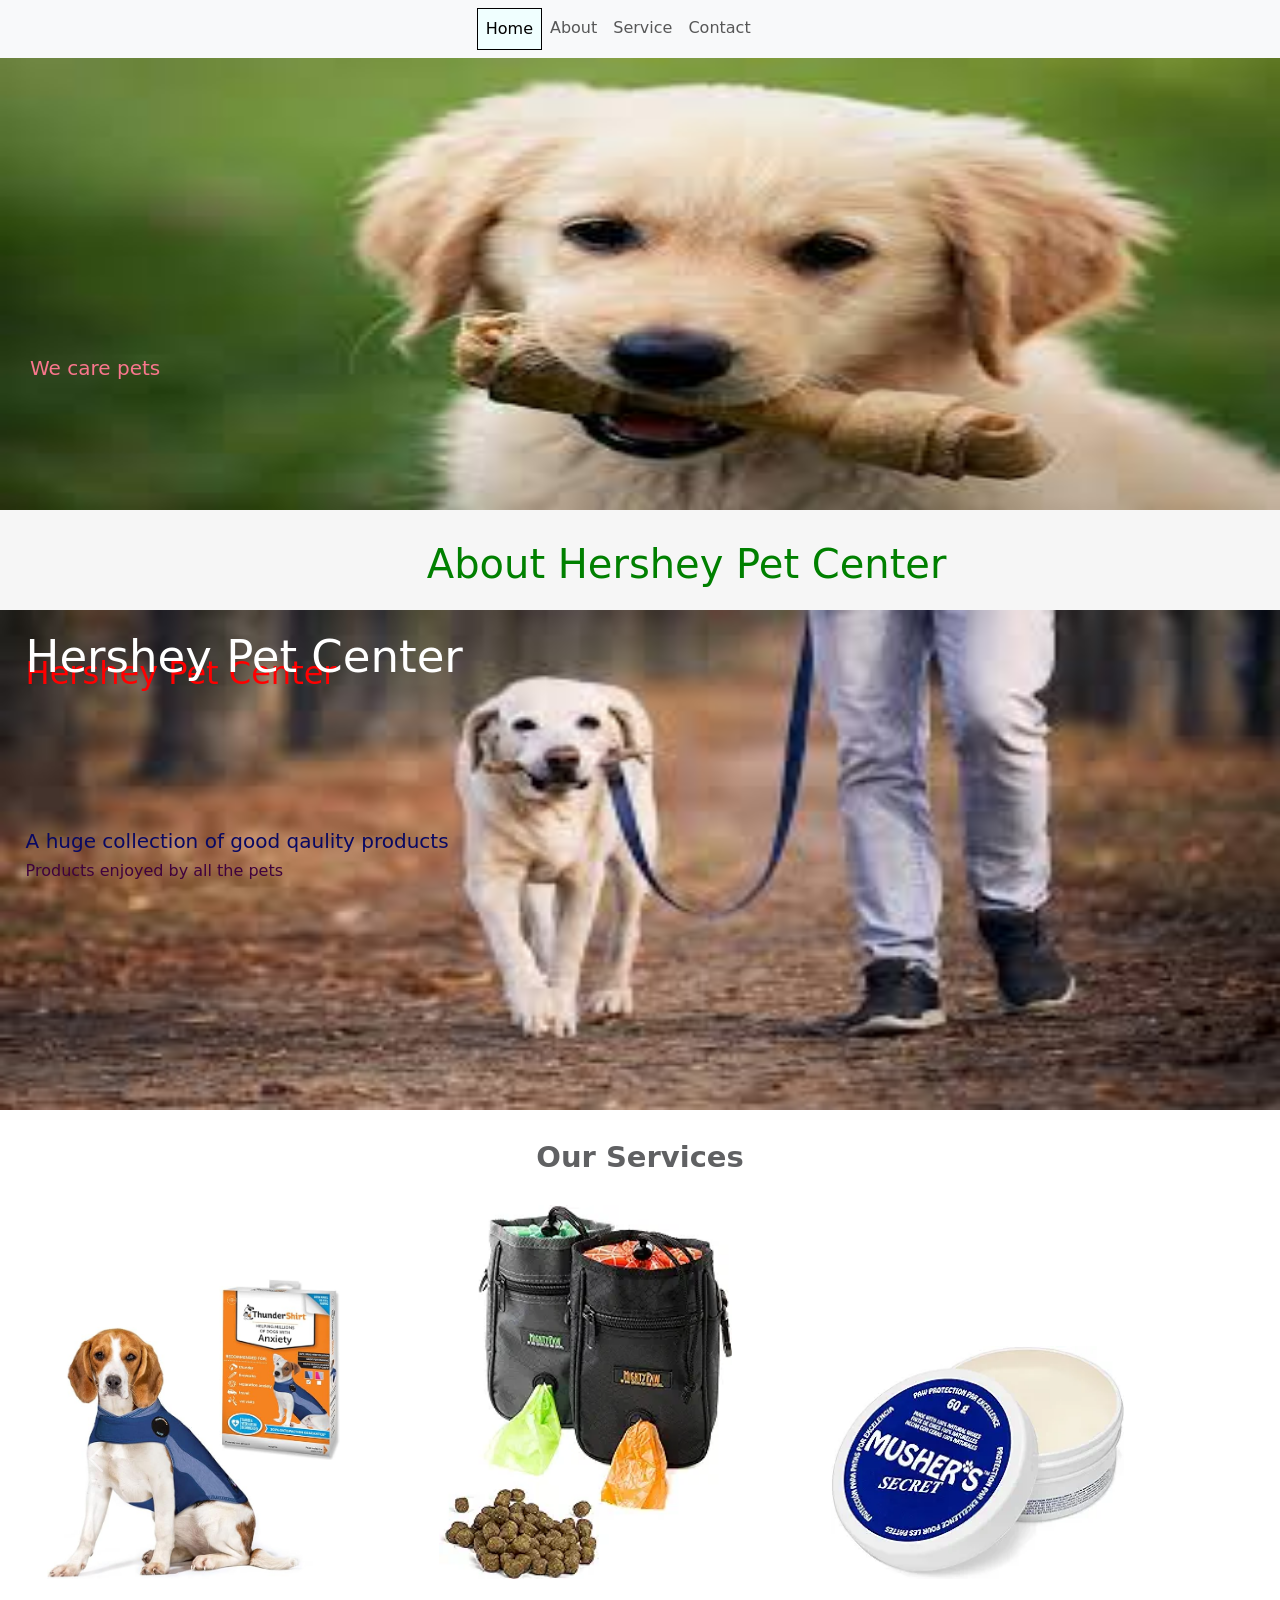
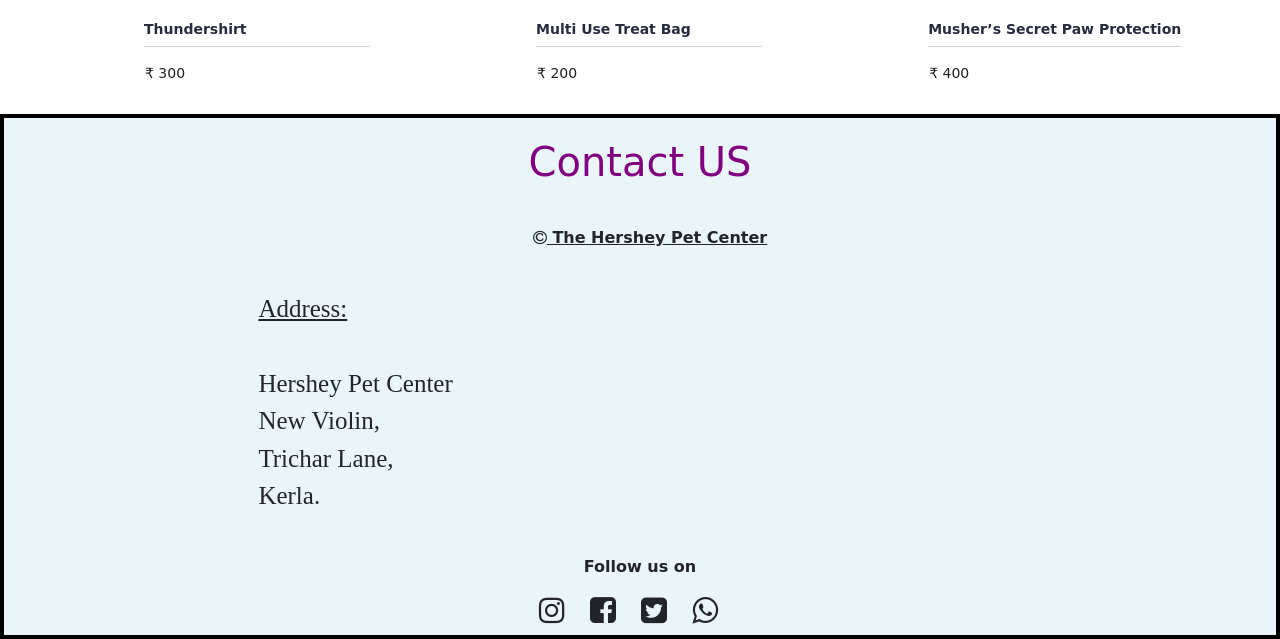
<file: LandingPage/index.html>
<!DOCTYPE html>
<html lang="en">
<head>
    <meta charset="UTF-8">
    <meta name="viewport" content="width=device-width, initial-scale=1.0">
    <title>Hershey Pet Center - Landing Page</title>
    <link rel="stylesheet" href="./font-awesome-4.7.0/font-awesome-4.7.0/css/font-awesome.css">
    <link href="https://cdn.jsdelivr.net/npm/bootstrap@5.3.2/dist/css/bootstrap.min.css" rel="stylesheet" integrity="sha384-T3c6CoIi6uLrA9TneNEoa7RxnatzjcDSCmG1MXxSR1GAsXEV/Dwwykc2MPK8M2HN" crossorigin="anonymous">
    <script src="https://cdn.jsdelivr.net/npm/bootstrap@5.3.2/dist/js/bootstrap.bundle.min.js" integrity="sha384-C6RzsynM9kWDrMNeT87bh95OGNyZPhcTNXj1NW7RuBCsyN/o0jlpcV8Qyq46cDfL" crossorigin="anonymous"></script>
    <link rel="stylesheet" href="style.css">
</head>
<body>
    <nav class="navbar navbar-expand-lg bg-body-tertiary">
        <div class="container-fluid">
          
          <button class="navbar-toggler" type="button" data-bs-toggle="collapse" data-bs-target="#navbarNavAltMarkup" aria-controls="navbarNavAltMarkup" aria-expanded="false" aria-label="Toggle navigation">
            <span class="navbar-toggler-icon"></span>
          </button>
          <div class="collapse navbar-collapse" id="navbarNavAltMarkup">
            <div class="navbar-nav">
              <a class="nav-link active" aria-current="page" href="#HomeTab">Home</a>
              <a class="nav-link" href="#About">About</a>
              <a class="nav-link" href="#Service">Service</a>
              <a class="nav-link" href="#Contact">Contact</a>
            </div>
          </div>
        </div>
      </nav>
      <div id="HomeTab">
        <img src="./image/background.jpeg" alt="">
        <h1>Hershey Pet Center</h1>
        <h3>We care pets</h3>
      </div>
      <div id="About">
        <h1>About Hershey Pet Center</h1>
        <img src="./image/about.jpeg" alt="">
        <h2>Hershey Pet Center</h2>
        <h5>A huge collection of good qaulity products</h5>
        <p>Products enjoyed by all the pets</p>
      </div>
      <div id="Service"> 
        <h1>Our Services</h1>
        <div id="carouselExample" class="carousel slide">
            <div class="carousel-inner">
              <div class="carousel-item active" id="ServiceDiv">
                <div>
                    <img src="./image/service1.jpg" alt="">
                    <h2>Thundershirt</h2>
                    <p>₹ 300</p>
                </div>
                <div>
                    <img src="./image/service2.webp" alt="">
                    <h2>Multi Use Treat Bag</h2>
                    <p>₹ 200</p>
                </div>
                <div>
                    <img src="./image/service3.webp" alt="">
                    <h2>Musher’s Secret Paw Protection</h2>
                    <p>₹ 400</p>
                </div>
              </div>
              <div class="carousel-item" id="ServiceDiv">
                <div>
                    <img src="./image/service4.jpg" alt="">
                    <h2>Ultimate Pet Bed</h2>
                    <p>₹ 290</p>
                </div>
                <div>
                    <img src="./image/service5.jpg" alt="">
                    <h2>Petnostics</h2>
                    <p>₹ 240</p>
                </div>
                <div>
                    <img src="./image/service6.jpg" alt="">
                    <h2>No Hide Chews</h2>
                    <p>₹ 170</p>
                </div>
              </div>
            </div>
            <button class="carousel-control-prev" type="button" data-bs-target="#carouselExample" data-bs-slide="prev">
              <span class="carousel-control-prev-icon" aria-hidden="true"></span>
              <span class="visually-hidden">Previous</span>
            </button>
            <button class="carousel-control-next" type="button" data-bs-target="#carouselExample" data-bs-slide="next">
              <span class="carousel-control-next-icon" aria-hidden="true"></span>
              <span class="visually-hidden">Next</span>
            </button>
          </div>
      </div>
      <div id="Contact">
        <h1>Contact US</h1>
        <p><u><i class="fa fa-copyright" aria-hidden="true"></i> The Hershey Pet Center</u></p>
        <p id="Addressp"> <u>Address: </u><br><br>Hershey Pet Center <br>New Violin, <br>Trichar Lane, <br>Kerla.</p>
        <p>Follow us on </p>
        <i id="logo" class="fa fa-instagram" aria-hidden="true"></i>
        <i id="logo" class="fa fa-facebook-square" aria-hidden="true"></i>
        <i id="logo" class="fa fa-twitter-square" aria-hidden="true"></i>
        <i id="logo" class="fa fa-whatsapp" aria-hidden="true"></i>
      </div>
</body>
</html>
</file>
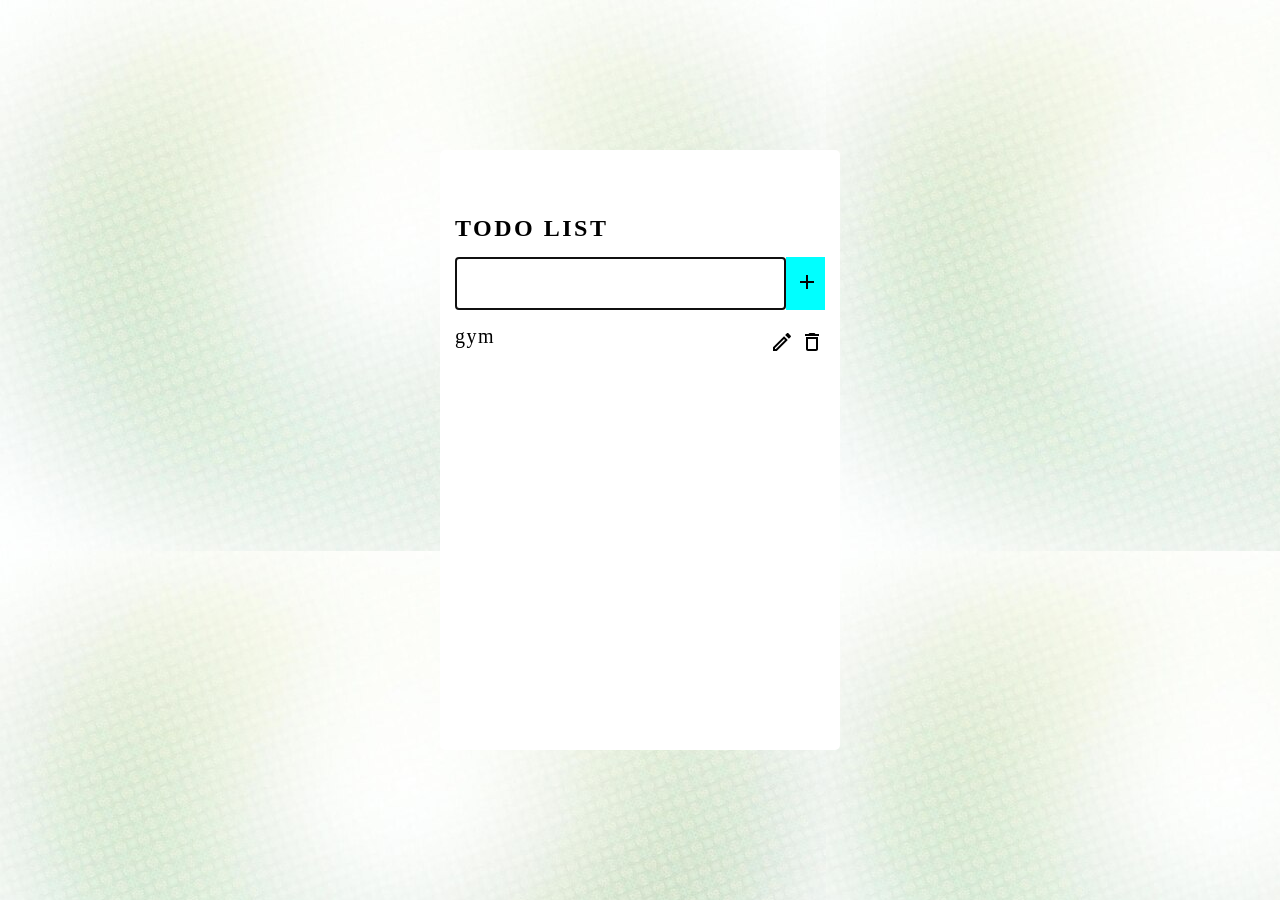
<file: ToDo-javascript/index.html>
<!DOCTYPE html>
<html lang="en">
<head>
    <meta charset="UTF-8">
    <meta name="viewport" content="width=device-width, initial-scale=1.0">
    <title>Todo List</title>
    <link rel="stylesheet" href="style.css">
    <script src="./app.js" defer></script>
</head>
<body>
    <main class="main">
        <div class="container">
            <h2>Todo List</h2>
            <div class="input-group">
                <input type="text" id="text-input-field" autofocus>
                <button id="add-button" type="button">
                    <img src="./add.svg" alt="add">
                </button>
            </div>
            <!-- input-group-end -->
            <div class="todos-container">
                <div class="todo-item-container">
                    <p id="todo-text">gym</p>
                    <button id="edit-button">
                        <img src="./edit.svg" alt="edit">
                    </button>
                    <button id="delete-button">
                        <img src="./delete.svg" alt="delete">
                    </button>
                </div>
                <!-- todo-item-container ends -->
            </div>
            <!-- todos-container ends -->
        </div>
        <!-- container end -->
    </main>
    <!-- Javascript -->
    
</body>
</html>
</file>
<file: LandingPage/style.css>
*,body
{
    margin: 0;
    padding: 0;
    box-sizing: border-box;
}
.navbar-nav{
    justify-content: center;
    padding-left: 37%;
 }
 a.nav-link:hover
 {
    color: red;
 }
 a.nav-link.active
 {
    border: 1px solid black;
    background-color: azure;
 }
 #HomeTab
 {
    width: 100%;
    height: 452px;
 }
 #HomeTab img
 {
    width: 100%;
    height: 452px;
 }
 #HomeTab h1
 {
    position: absolute;
    color: white;
    display: inline;
    z-index: 1;
    top: 70%;
    left: 2%;
    font-size: 45px;
 }
 #HomeTab h3
 {
    color: #fa768d;
    position: absolute;
    margin-top: -154px;
    margin-left: 30px;
    font-size: 20px;
 }
 #About
 {
    width: 100%;
    background-color: #f6f6f6;
    

 }
 #About h1
 {
    position: absolute;
    margin-left: 31%;
    margin-top: 0px;
    color: green;
    padding: 30px 30px;
 }

 #About img
 {
    margin-top: 100px;
    width: 100%;
    height: 500px;
}
 
#About h2
{
    position: absolute;
    color: red;
    margin-top: -456px;
    margin-left: 2%;
}
#About h5
{
    position: absolute;
    margin-top: -281px;
    color: rgb(8 8 99);
    margin-left: 2%;
    
}
#About p
{
    position: absolute;
    margin-top: -251px;
    color: rgb(63, 2, 61);
    margin-left: 2%;   
}
#Contact
{
    border: 4px solid black;
}
#Contact i
{
    margin-left: 20px;
}
#Contact p{
    margin-top: 40px;
    text-align: center;
    font-weight: 900;
}
p#Addressp
{
    text-align: left;
    padding-left: 20%;
    font-weight: 500;
    
}
#Contact
{
    background-color: #eaf5f9;
}
#Contact h1
{
    text-align: center;
    margin-top: 20px;
    color: purple;
}
#Contact p:nth-child(3)
{
    font-weight: 500;
    font-size: 25px;
    font-family:Cambria, Cochin, Georgia, Times, 'Times New Roman', serif;
}
#logo
{
    font-size: 30px;
}
i#logo.fa.fa-instagram
{
    margin-left: 535px;
    padding-bottom: 10px;
}
#logo:hover
{
    color: aquamarine;
}
#ServiceDiv div img{
    width: 293px;
    margin: 0px 47px;
}
#ServiceDiv div{
    display: inline-block;
}
#ServiceDiv div h2{
    margin: 42px 17px 16px 144px;
    font-size: 14px;
    border-bottom: 1px solid lightgray;
    padding-bottom: 8px;
    font-weight: 900;
    color: #282c3f;
}
#ServiceDiv div p{
    font-size: 14px;
    margin: 0px 0px 0px 145px;
    margin-bottom: 30px;
}

#Service h1{
    margin: 30px 0px;
    text-align: center;
    font-weight: 700;
    color: #606163;
    font-size: 29px;

}
</file>
<file: ToDo-javascript/style.css>
*
{
  padding: 0;
  margin: 0;
  box-sizing: border-box;
  overflow: hidden;
}
.main
{
  background-image: url('./img/background-wallpaper-material-light-light-light-shine-shine-bright-shine-gorgeous-copy-spac_941265-10573.jpg');
  /* image-rendering: auto; */
  /* background-repeat: no-repeat; */
  /* background-position: top; */
  /* background-color: burlywood; */
  height: 100vh;
  display: flex;
  justify-content: center;
  align-items: center;
}
.container
{
  /* margin-top: 30px; */
  background-color: #fff;
  border-radius: 5px;
  width: 400px;
  height: 600px;
  padding: 15px;
}
h2
{
  margin-top: 50px;
  text-transform: uppercase;
  letter-spacing: 2.5px;
  margin-bottom: 15px;
}
.input-group
{
  display: flex;
  margin-bottom: 15px;
  /* border-color: antiquewhite; */

}
#text-input-field
{
  width: 100%;
  padding: 10px;
  font-size: 25px;
  font-weight:500 ;
  letter-spacing:2px;
  /* border-color: burlywood; */
  border: 2px solid burlywood;
}
#add-button
{
  padding: 7px 9px;
  border: none;
  background-color: cyan;
}

.todos-container
{
  overflow-y: scroll;
}
.todo-item-container
{
  display: flex;
  margin-bottom: 5px;
}
#todo-text
{
  width: 100%;
  font-size: 20px;
  letter-spacing: 1.5px;
  user-select: none;
}

/* add this class whenever we click paragraph in js */
.line-through
{
  text-decoration: line-through;
  /* when we double click we get automatically selected color */
  color: blue;
}
#edit-button,#delete-button
{
  padding: 5px;
  border: none;
  background-color: transparent;
}
</file>
